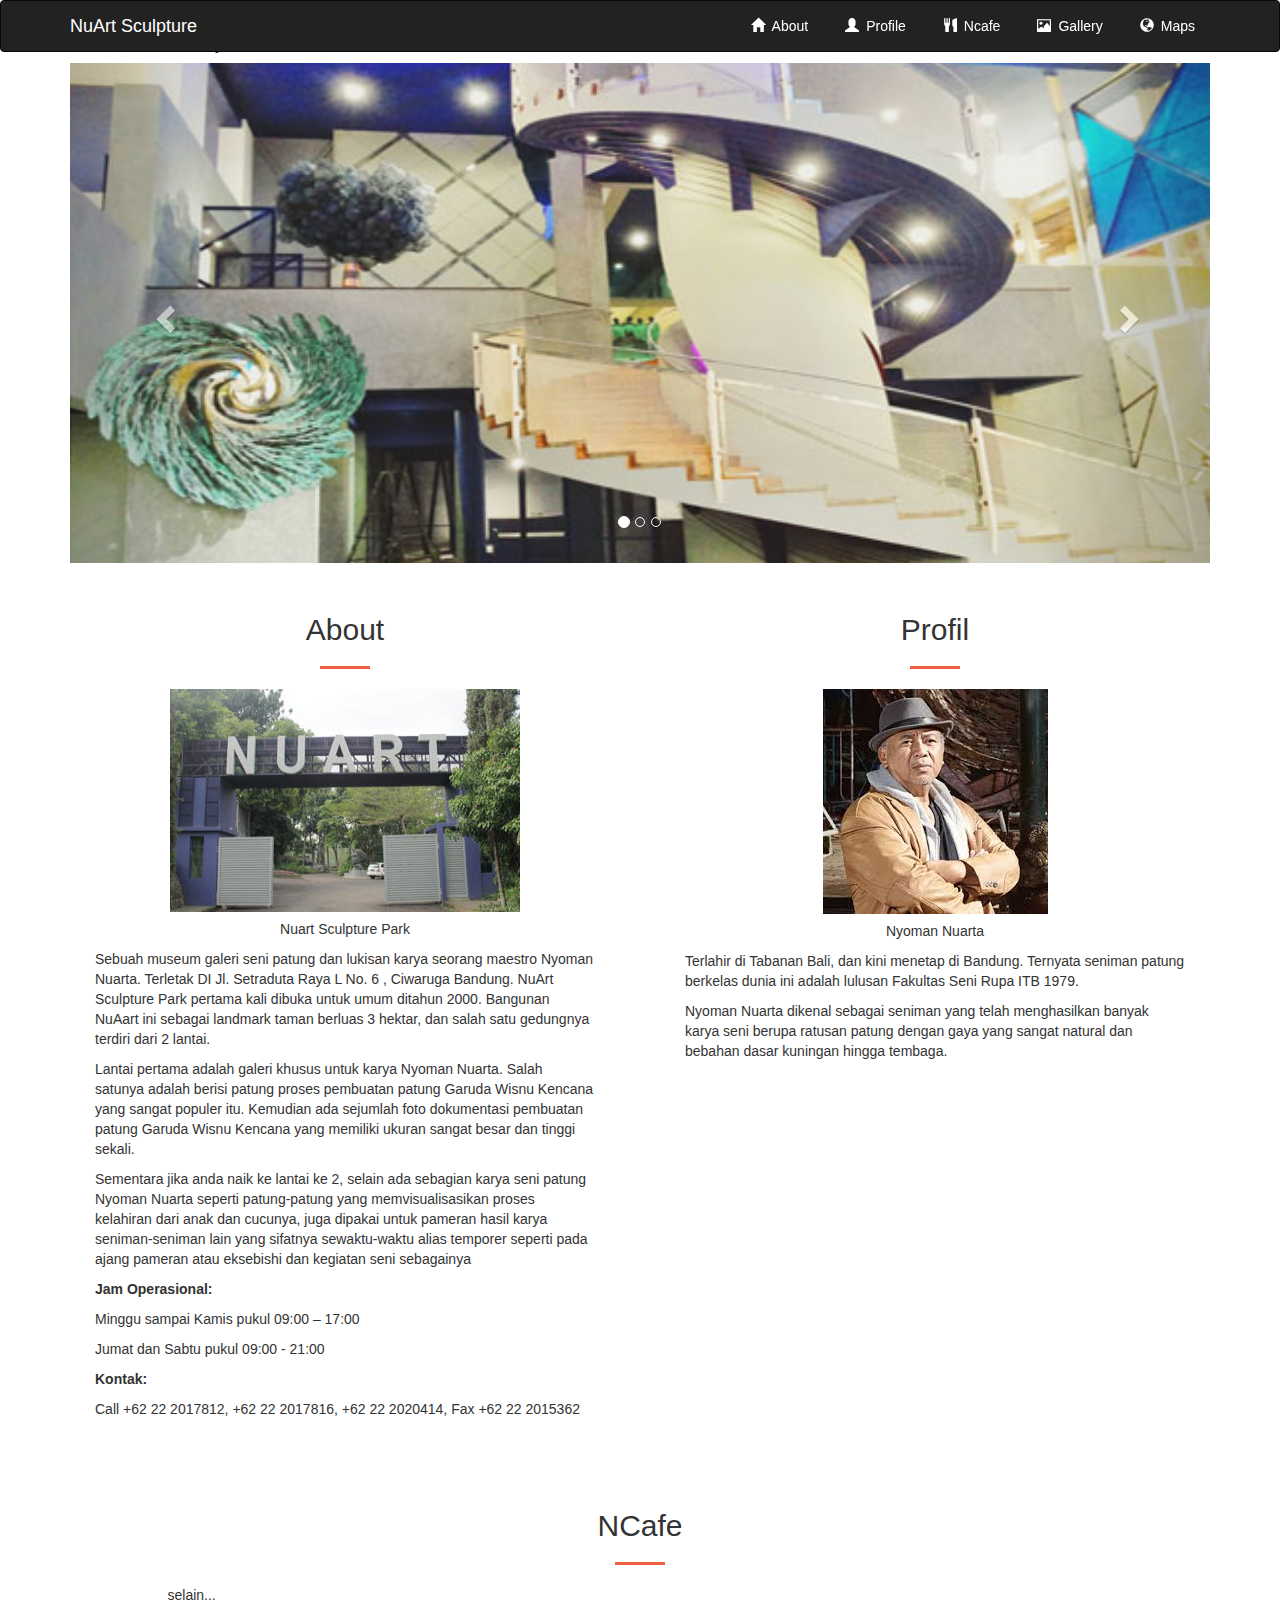
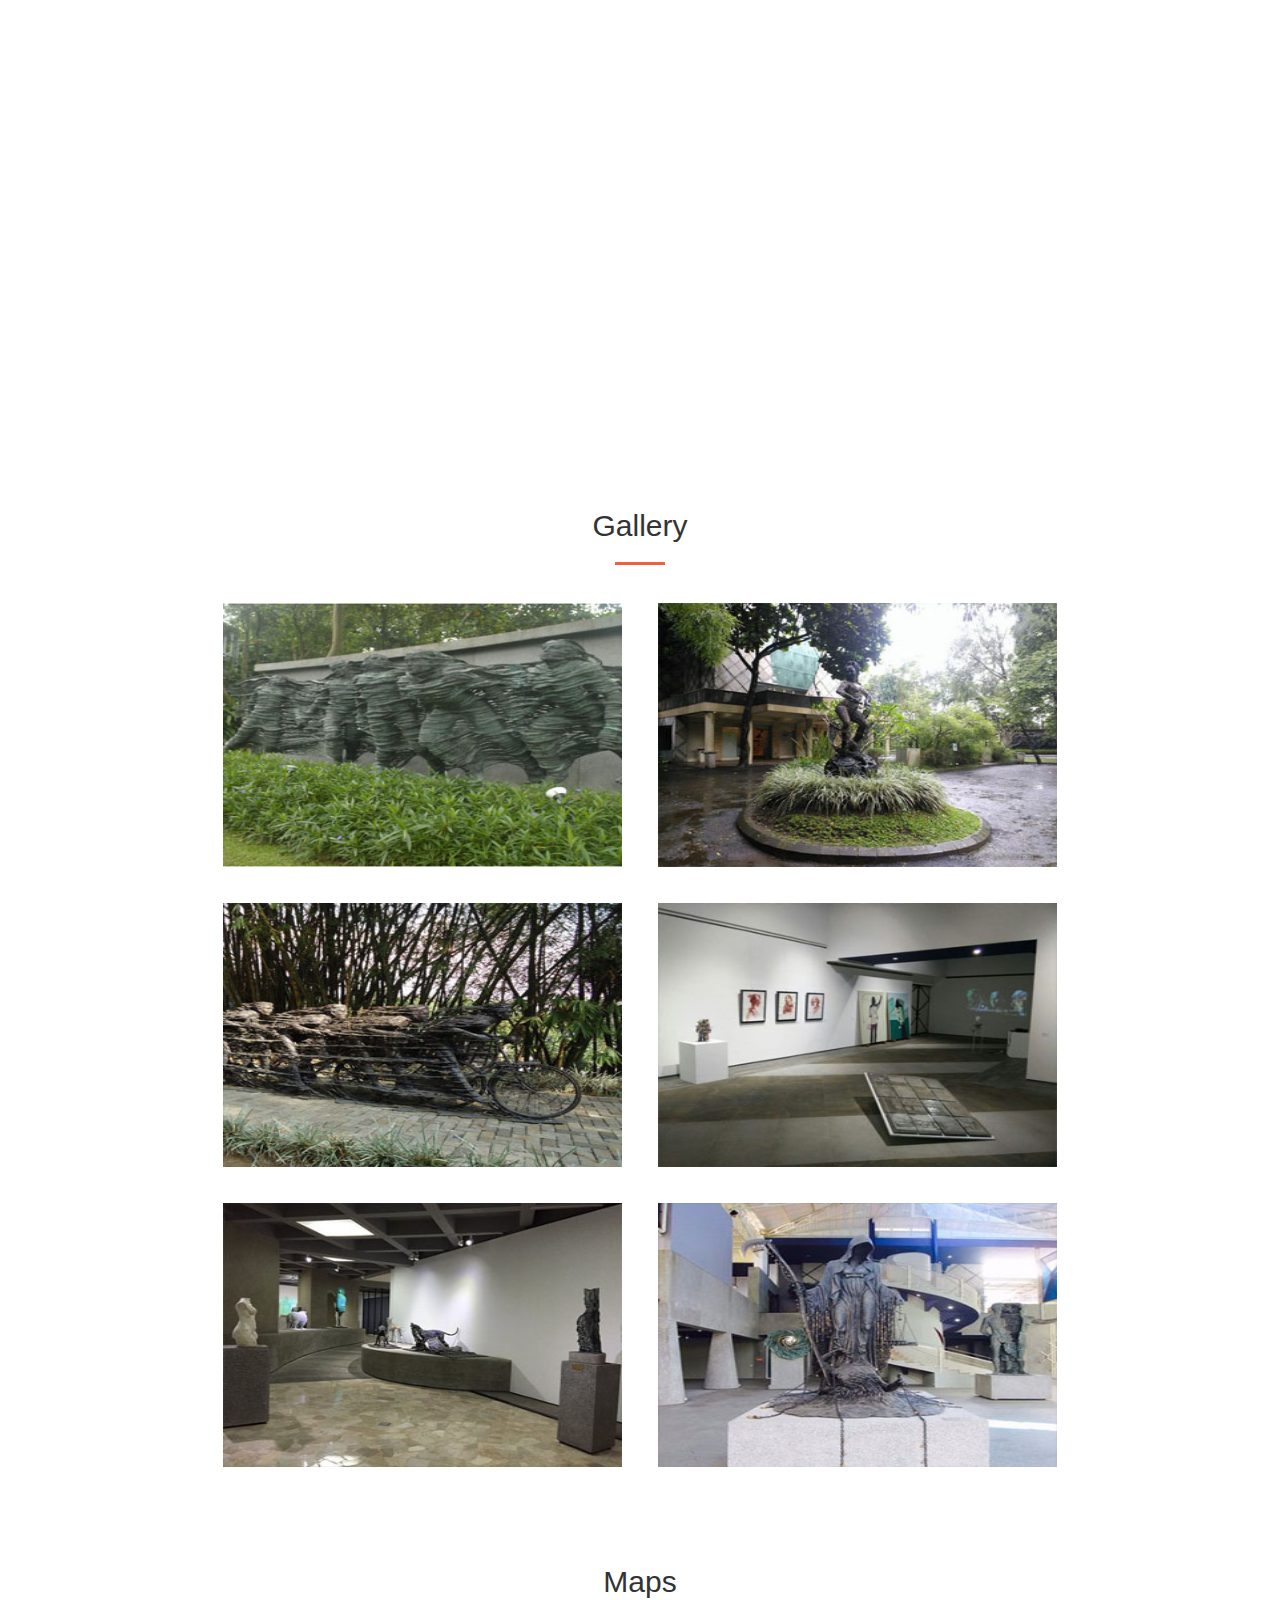
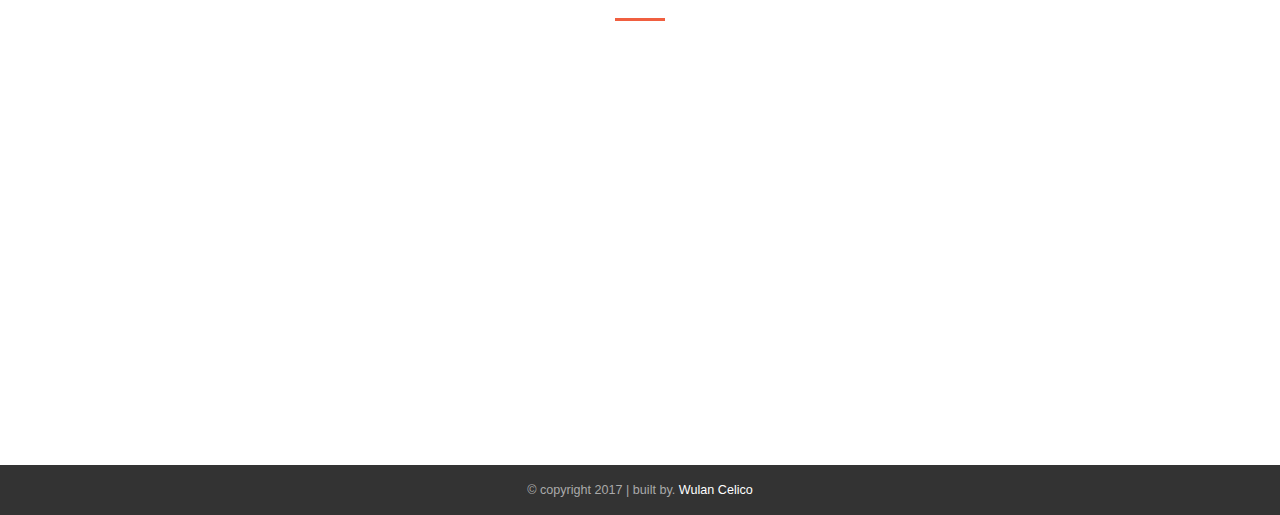
<file: index.html>
<!DOCTYPE html>
<html lang="en">

<head>
  <meta charset="utf-8">
  <meta http-equiv="X-UA-Compatible" content="IE=edge">
  <meta name="viewport" content="width=device-width, initial-scale=1">
  <link rel="stylesheet" href="css/style.css">
  <title>NuArt Sculpture</title>
  <link rel="stylesheet" href="https://maxcdn.bootstrapcdn.com/bootstrap/3.3.7/css/bootstrap.min.css">
  <script src="https://ajax.googleapis.com/ajax/libs/jquery/3.2.1/jquery.min.js"></script>
  <script src="https://maxcdn.bootstrapcdn.com/bootstrap/3.3.7/js/bootstrap.min.js"></script>
  <link href="vendor/magnific-popup/magnific-popup.css" rel="stylesheet">
  <link href="css/creative.min.css" rel="stylesheet">
</head>

<body id="page-top">
  <nav class="navbar navbar-inverse fixed-top">
    <div class="container">
      <div class="navbar-header">
        <button type="button" class="navbar-toggle" data-toggle="collapse" data-target="#navbarResponsive" aria-controls="navbarResponsive"
          aria-expanded="false" aria-label="Toggle navigation">
          <span class="navbar-toggler-icon"></span>
        </button>
        <a class="navbar-brand" js-scroll-trigger "js-scroll-trigger" href="#page-top">NuArt Sculpture</a>
      </div>
      <div class="collapse navbar-collapse" id="navbarResponsive">
        <ul class="nav navbar-nav navbar-right">
          <li class="nav-item">
            <a class="nav-link js-scroll-trigger" href="#about">
              <span class="glyphicon glyphicon-home"></span>About</a>
          </li>
          <li class="nav-item">
            <a class="nav-link js-scroll-trigger" href="#profile">
              <span class="glyphicon glyphicon-user"></span>Profile</a>
          </li>
          <li class="nav-item">
            <a class="nav-link js-scroll-trigger" href="#ncafe">
              <span class="glyphicon glyphicon-cutlery"></span>Ncafe</a>
          </li>
          <li class="nav-item">
            <a class="nav-link js-scroll-trigger" href="#gallery">
              <span class="glyphicon glyphicon-picture"></span>Gallery</a>
          </li>
          <li class="nav-item">
            <a class="nav-link js-scroll-trigger" href="#maps">
              <span class="glyphicon glyphicon-globe"></span>Maps</a>
          </li>
        </ul>
      </div>
    </div>
  </nav>
  <div class="container">
    <h2>NuArt Sculpture Park</h2>
    <div id="myCarousel" class="carousel slide" data-ride="carousel">
      <!-- Indicators -->
      <ol class="carousel-indicators">
        <li data-target="#myCarousel" data-slide-to="0" class="active"></li>
        <li data-target="#myCarousel" data-slide-to="1"></li>
        <li data-target="#myCarousel" data-slide-to="2"></li>
      </ol>

      <!-- Wrapper for slides -->
      <div class="carousel-inner">
        <div class="item active">
          <img src="img/interior.jpg" alt="Interior" style="width:100%;">
        </div>

        <div class="item">
          <img src="img/sculpt.jpg" alt="Sculpture" style="width:100%;">
        </div>

        <div class="item">
          <img src="img/art.jpg" alt="Art" style="width:100%;">
        </div>
      </div>

      <!-- Left and right controls -->
      <a class="left carousel-control" href="#myCarousel" data-slide="prev">
        <span class="glyphicon glyphicon-chevron-left"></span>
        <span class="sr-only">Previous</span>
      </a>
      <a class="right carousel-control" href="#myCarousel" data-slide="next">
        <span class="glyphicon glyphicon-chevron-right"></span>
        <span class="sr-only">Next</span>
      </a>
    </div>
  </div>
  <section class="about">
    <div class="flex-parent">
      <div class="flex-child about" id="about">
        <span class="title">
          <h2 class="text-center">About</h2>
          <hr>
        </span>
        <span class="description">
          <figure>
            <a href="img/about-nuart-r.jpg">
              <img src="img/about-nuart-r.jpg" width="350" height="223" alt="Nuart Sculpture Park">
            </a>
            <figcaption>Nuart Sculpture Park</figcaption>
          </figure>
          <p>Sebuah museum galeri seni patung dan lukisan karya seorang maestro Nyoman Nuarta. Terletak DI Jl. Setraduta Raya
            L No. 6 , Ciwaruga Bandung. NuArt Sculpture Park pertama kali dibuka untuk umum ditahun 2000. Bangunan NuAart
            ini sebagai landmark taman berluas 3 hektar, dan salah satu gedungnya terdiri dari 2 lantai.</p>

          <p>Lantai pertama adalah galeri khusus untuk karya Nyoman Nuarta. Salah satunya adalah berisi patung proses pembuatan
            patung Garuda Wisnu Kencana yang sangat populer itu. Kemudian ada sejumlah foto dokumentasi pembuatan patung
            Garuda Wisnu Kencana yang memiliki ukuran sangat besar dan tinggi sekali.</p>

          <p>Sementara jika anda naik ke lantai ke 2, selain ada sebagian karya seni patung Nyoman Nuarta seperti patung-patung
            yang memvisualisasikan proses kelahiran dari anak dan cucunya, juga dipakai untuk pameran hasil karya seniman-seniman
            lain yang sifatnya sewaktu-waktu alias temporer seperti pada ajang pameran atau eksebishi dan kegiatan seni sebagainya</p>

          <p>
            <strong>Jam Operasional:</strong>
          </p>
          <p>Minggu sampai Kamis pukul 09:00 – 17:00</p>
          <p>Jumat dan Sabtu pukul 09:00 - 21:00</p>
          <p>
            <strong>Kontak:</strong>
          </p>
          <p>Call +62 22 2017812, +62 22 2017816, +62 22 2020414, Fax +62 22 2015362</p>
        </span>
      </div>
      <div class="flex-child profile" id="profile">
        <span class="title">
          <h2 class="text-center">Profil</h2>
          <hr>
        </span>
        <span class="description">
          <figure>
            <a href="img/nyoman.jpg">
              <img src="img/nyoman.jpg" width="225" height="225" alt="Nyoman Nuarta">
            </a>
            <figcaption>Nyoman Nuarta</figcaption>
          </figure>
          <p>Terlahir di Tabanan Bali, dan kini menetap di Bandung. Ternyata seniman patung berkelas dunia ini adalah lulusan
            Fakultas Seni Rupa ITB 1979.</p>

          <p>Nyoman Nuarta dikenal sebagai seniman yang telah menghasilkan banyak karya seni berupa ratusan patung dengan gaya
            yang sangat natural dan bebahan dasar kuningan hingga tembaga.</p>
        </span>
      </div>
  </section>
  <section class="NCafe" id="ncafe">
    <div class="container">
      <div class="row">
        <div class="col-sm-12 text-center">
          <h2>NCafe</h2>
          <hr>
        </div>
      </div>
    </div>

    <div class="container">
      <div class="row">
        <div class="col-sm-5 col-sm-offset-1">
          <p>selain...
        </div>
      </div>

    </div>
  </section>
  <section class="p-0" id="gallery">
    <span class="title">
      <h2 class="text-center">Gallery</h2>
      <hr>
    </span>
    <div id="lightbox-container">
      <a class="lightbox" href="#perbesar">
        <img src="img/Galery/NEW/Untitled-1.jpg" />
      </a>
      <div class="lightbox-target" id="perbesar">
        <img src="img/Galery/NEW/Untitled-1.jpg" />
        <a class="anchor lightbox-close" href="#lightbox-container"></a>
      </div>

      <a class="lightbox" href="#perbesar2">
        <img src="img/Galery/NEW/Untitled-2.jpg" />
      </a>
      <div class="lightbox-target" id="perbesar2">
        <img src="img/Galery/NEW/Untitled-2.jpg" />
        <a class="lightbox-close" href="#lightbox-container"></a>
      </div>

      <a class="lightbox" href="#perbesar3">
        <img src="img/Galery/NEW/Untitled-3.jpg" />
      </a>
      <div class="lightbox-target" id="perbesar3">
        <img src="img/Galery/NEW/Untitled-3.jpg" />
        <a class="lightbox-close" href="#lightbox-container"></a>
      </div>

      <a class="lightbox" href="#perbesar4">
        <img src="img/Galery/NEW/Untitled-4.jpg" />
      </a>
      <div class="lightbox-target" id="perbesar4">
        <img src="img/Galery/NEW/Untitled-4.jpg" />
        <a class="lightbox-close" href="#lightbox-container"></a>
      </div>

      <a class="lightbox" href="#perbesar5">
        <img src="img/Galery/NEW/Untitled-5.jpg" />
      </a>
      <div class="lightbox-target" id="perbesar5">
        <img src="img/Galery/NEW/Untitled-5.jpg" />
        <a class="lightbox-close" href="#lightbox-container"></a>
      </div>

      <a class="lightbox" href="#perbesar6">
        <img src="img/Galery/NEW/Untitled-6.jpg" />
      </a>
      <div class="lightbox-target" id="perbesar6">
        <img src="img/Galery/NEW/Untitled-6.jpg" />
        <a class="lightbox-close" href="#lightbox-container"></a>
      </div>
    </div>
  </section>
  <section class="lokasi" id="maps">
    <div class="map-title">
      <h2>Maps
      </h2>
      <hr>
    </div>
    <div class="map-content">
      <iframe width="700" height="400" frameborder="0" style="border:0" src="https://www.google.com/maps/embed/v1/place?q=place_id:ChIJdVvFuifkaC4RuhC3fW9m9Cg&key=AIzaSyA6nDLlwUw40kvjo95vm-TwYqVZXupQaQk"
        allowfullscreen></iframe>
    </div>
  </section>
  <footer>
    <div class="site-footer">
      <p>&copy; copyright 2017 | built by.
        <a href="http://instagram.com/wulancelico">Wulan Celico</a>
      </p>
    </div>
  </footer>
  <script src="vendor/jquery/jquery.min.js"></script>
  <script src="vendor/bootstrap/js/bootstrap.bundle.min.js"></script>
  <!-- Plugin JavaScript -->
  <script src="vendor/jquery-easing/jquery.easing.min.js"></script>
  <script src="vendor/scrollreveal/scrollreveal.min.js"></script>
  <script src="vendor/magnific-popup/jquery.magnific-popup.min.js"></script>
  <!-- Custom scripts for this template -->
  <script src="js/creative.min.js"></script>
</body>

</html>
</file>
<file: css/style.css>
/* Ini untuk resetting CSS (ubah beberapa default value dari CSS bawaan browser) */

html,
body,
div,
span,
applet,
object,
iframe,
h1,
h2,
h3,
h4,
h5,
h6,
p,
blockquote,
pre,
a,
abbr,
acronym,
address,
big,
cite,
code,
del,
dfn,
em,
font,
ins,
kbd,
q,
s,
samp,
small,
strike,
strong,
sub,
sup,
tt,
var,
dl,
dt,
dd,
ol,
ul,
li,
fieldset,
form,
label,
legend,
table,
caption,
tbody,
tfoot,
thead,
tr,
th,
td {
  border: 0;
  font-family: inherit;
  font-size: 100%;
  font-style: inherit;
  font-weight: inherit;
  margin: 0;
  outline: 0;
  padding: 0;
  vertical-align: baseline;
  box-sizing: border-box;
}

html {
  position: relative;
  min-height: 100%;
  font: inherit;
  overflow-y: scroll;
  height: auto !important;
}

::after,
::before {
  margin: 0 7px;
}


/* Kode CSS sebenarnya mulai dari sini */

body {
  margin: 0 0 100px;
  position: relative;
  height: auto !important;
}

hr {
  width: 250px;
  border-top: 3px solid #999;
}

section {
  min-height: 600px;
  padding: 3rem 0 !important;
}

figure {
  text-align: center;
}

figcaption {
  margin: 7px 0 10px;
}

.flex-parent {
  display: flex;
  justify-content: space-around;
  flex-wrap: wrap;
  padding: 0 50px;
}

.flex-child {
  width: 550px;
  min-width: 387px;
  padding: 0 25px;
}


/* Lightbox */

#lightbox-container {
  display: flex;
  justify-content: center;
  flex-wrap: wrap;
}

.lightbox {
  display: inline-block;
  width: 405px;
  height: 270px;
  overflow: hidden;
  margin: 15px;
  box-sizing: border-box;
}

a.lightbox img {
  height: 270px;
  border: 3px solid white;
  box-shadow: 0px 0px 8px rgba(0, 0, 0, 0.3);
  width: 100%;
  box-sizing: border-box;
}

a.lightbox img:hover {
  opacity: 0.8;
}


/* Styles the lightbox, removes it from sight and adds the fade-in transition */

.lightbox-target {
  position: fixed;
  left: 0;
  width: 100%;
  background: rgba(0, 0, 0, 0.7);
  opacity: 0;
  -webkit-transition: opacity .5s ease-in-out;
  -moz-transition: opacity .5s ease-in-out;
  -o-transition: opacity .5s ease-in-out;
  transition: opacity .5s ease-in-out;
  overflow: hidden;
  z-index: 999;
}


/* Styles the lightbox image, centers it vertically and horizontally, adds the zoom-in transition and makes it responsive using a combination of margin and absolute positioning */

.lightbox-target img {
  margin: auto;
  position: absolute;
  top: 0;
  left: 0;
  right: 0;
  bottom: 0;
  max-width: 50%;
  border: 3px solid white;
  box-shadow: 0px 0px 8px rgba(0, 0, 0, 0.3);
  box-sizing: border-box;
  -webkit-transition: .5s ease-in-out;
  -moz-transition: .5s ease-in-out;
  -o-transition: .5s ease-in-out;
  transition: .5s ease-in-out;
}


/* Styles the close link, adds the slide down transition */

a.lightbox-close {
  display: block;
  width: 50px;
  height: 50px;
  box-sizing: border-box;
  background: white;
  color: black;
  text-decoration: none;
  position: absolute;
  right: 0;
  -webkit-transition: .5s ease-in-out;
  -moz-transition: .5s ease-in-out;
  -o-transition: .5s ease-in-out;
  transition: .5s ease-in-out;
}


/* Provides part of the "X" to eliminate an image from the close link */

a.lightbox-close:before {
  content: "";
  display: block;
  height: 30px;
  width: 1px;
  background: black;
  position: absolute;
  left: 26px;
  top: 10px;
  -webkit-transform: rotate(45deg);
  -moz-transform: rotate(45deg);
  -o-transform: rotate(45deg);
  transform: rotate(45deg);
}


/* Provides part of the "X" to eliminate an image from the close link */

a.lightbox-close:after {
  content: "";
  display: block;
  height: 30px;
  width: 1px;
  background: black;
  position: absolute;
  left: 26px;
  top: 10px;
  -webkit-transform: rotate(-45deg);
  -moz-transform: rotate(-45deg);
  -o-transform: rotate(-45deg);
  transform: rotate(-45deg);
}


/* Uses the :target pseudo-class to perform the animations upon clicking the .lightbox-target anchor */

.lightbox-target:target {
  opacity: 1;
  top: 0;
  bottom: 0;
}

.lightbox-target:target img {
  background-color: #ffffff;
}

.lightbox-target:target a.lightbox-close {
  top: 0px;
}

.navbar-inverse {
  position: fixed !important;
  width: 100% !important;
  z-index: 99 !important;
}

a {
  color: #fff !important;
}

.carousel {
  width: 100%;
  height: 500px;
}

.carousel-inner .item {
  position: relative;
  width: 100%;
  height: 500px;
  overflow: hidden;
}

.carousel-inner .item img {
  position: absolute;
  left: 50%;
  top: 50%;
  height: auto;
  width: 100%;
  -webkit-transform: translate(-50%, -50%);
  -ms-transform: translate(-50%, -50%);
  transform: translate(-50%, -50%);
}

.lokasi {
  width: 100%;
}

.map-title {
  text-align: center;
}

.map-content {
  text-align: center;
}

footer {
  position: absolute;
  bottom: 0;
  left: 0;
  width: 100%;
  height: 50px;
  line-height: 50px;
  background-color: #333;
  text-align: center;
}

footer p {
  margin: 0;
  color: #aaa;
  font-size: 0.9em;
}
</file>
<file: css/creative.min.css>
/*!
 * Start Bootstrap - Creative v4.0.0-beta.2 (https://startbootstrap.com/template-overviews/creative)
 * Copyright 2013-2017 Start Bootstrap
 * Licensed under MIT (https://github.com/BlackrockDigital/startbootstrap-creative/blob/master/LICENSE)
 */body,html{width:100%;height:100%}body{font-family:Merriweather,'Helvetica Neue',Arial,sans-serif}hr{max-width:50px;border-width:3px;border-color:#f05f40}hr.light{border-color:#fff}a{color:#f05f40;-webkit-transition:all .2s;-moz-transition:all .2s;transition:all .2s}a:hover{color:#f05f40}h1,h2,h3,h4,h5,h6{font-family:'Open Sans','Helvetica Neue',Arial,sans-serif}.bg-primary{background-color:#f05f40!important}.bg-dark{background-color:#212529!important}.text-faded{color:rgba(255,255,255,.7)}section{padding:8rem 0}.section-heading{margin-top:0}::-moz-selection{color:#fff;background:#212529;text-shadow:none}::selection{color:#fff;background:#212529;text-shadow:none}img::selection{color:#fff;background:0 0}img::-moz-selection{color:#fff;background:0 0}body{-webkit-tap-highlight-color:#212529}#mainNav{border-bottom:1px solid rgba(33,37,41,.1);background-color:#fff;font-family:'Open Sans','Helvetica Neue',Arial,sans-serif;-webkit-transition:all .2s;-moz-transition:all .2s;transition:all .2s}#mainNav .navbar-brand{font-weight:700;text-transform:uppercase;color:#f05f40;font-family:'Open Sans','Helvetica Neue',Arial,sans-serif}#mainNav .navbar-brand:focus,#mainNav .navbar-brand:hover{color:#f05f40}#mainNav .navbar-nav>li.nav-item>a.nav-link,#mainNav .navbar-nav>li.nav-item>a.nav-link:focus{font-size:.9rem;font-weight:700;text-transform:uppercase;color:#212529}#mainNav .navbar-nav>li.nav-item>a.nav-link:focus:hover,#mainNav .navbar-nav>li.nav-item>a.nav-link:hover{color:#f05f40}#mainNav .navbar-nav>li.nav-item>a.nav-link.active,#mainNav .navbar-nav>li.nav-item>a.nav-link:focus.active{color:#f05f40!important;background-color:transparent}#mainNav .navbar-nav>li.nav-item>a.nav-link.active:hover,#mainNav .navbar-nav>li.nav-item>a.nav-link:focus.active:hover{background-color:transparent}@media (min-width:992px){#mainNav{border-color:transparent;background-color:transparent}#mainNav .navbar-brand{color:rgba(255,255,255,.7)}#mainNav .navbar-brand:focus,#mainNav .navbar-brand:hover{color:#fff}#mainNav .navbar-nav>li.nav-item>a.nav-link{padding:.5rem 1rem}#mainNav .navbar-nav>li.nav-item>a.nav-link,#mainNav .navbar-nav>li.nav-item>a.nav-link:focus{color:rgba(255,255,255,.7)}#mainNav .navbar-nav>li.nav-item>a.nav-link:focus:hover,#mainNav .navbar-nav>li.nav-item>a.nav-link:hover{color:#fff}#mainNav.navbar-shrink{border-bottom:1px solid rgba(33,37,41,.1);background-color:#fff}#mainNav.navbar-shrink .navbar-brand{color:#f05f40}#mainNav.navbar-shrink .navbar-brand:focus,#mainNav.navbar-shrink .navbar-brand:hover{color:#f05f40}#mainNav.navbar-shrink .navbar-nav>li.nav-item>a.nav-link,#mainNav.navbar-shrink .navbar-nav>li.nav-item>a.nav-link:focus{color:#212529}#mainNav.navbar-shrink .navbar-nav>li.nav-item>a.nav-link:focus:hover,#mainNav.navbar-shrink .navbar-nav>li.nav-item>a.nav-link:hover{color:#f05f40}}header.masthead{padding-top:10rem;padding-bottom:calc(10rem - 56px);background-image:url(../img/header.jpg);background-position:center center;-webkit-background-size:cover;-moz-background-size:cover;-o-background-size:cover;background-size:cover}header.masthead hr{margin-top:30px;margin-bottom:30px}header.masthead h1{font-size:2rem}header.masthead p{font-weight:300}@media (min-width:768px){header.masthead p{font-size:1.15rem}}@media (min-width:992px){header.masthead{height:100vh;min-height:650px;padding-top:0;padding-bottom:0}header.masthead h1{font-size:3rem}}@media (min-width:1200px){header.masthead h1{font-size:4rem}}.service-box{max-width:400px}.portfolio-box{position:relative;display:block;max-width:650px;margin:0 auto}.portfolio-box .portfolio-box-caption{position:absolute;bottom:0;display:block;width:100%;height:100%;text-align:center;opacity:0;color:#fff;background:rgba(240,95,64,.9);-webkit-transition:all .2s;-moz-transition:all .2s;transition:all .2s}.portfolio-box .portfolio-box-caption .portfolio-box-caption-content{position:absolute;top:50%;width:100%;transform:translateY(-50%);text-align:center}.portfolio-box .portfolio-box-caption .portfolio-box-caption-content .project-category,.portfolio-box .portfolio-box-caption .portfolio-box-caption-content .project-name{padding:0 15px;font-family:'Open Sans','Helvetica Neue',Arial,sans-serif}.portfolio-box .portfolio-box-caption .portfolio-box-caption-content .project-category{font-size:14px;font-weight:600;text-transform:uppercase}.portfolio-box .portfolio-box-caption .portfolio-box-caption-content .project-name{font-size:18px}.portfolio-box:hover .portfolio-box-caption{opacity:1}.portfolio-box:focus{outline:0}@media (min-width:768px){.portfolio-box .portfolio-box-caption .portfolio-box-caption-content .project-category{font-size:16px}.portfolio-box .portfolio-box-caption .portfolio-box-caption-content .project-name{font-size:22px}}.text-primary{color:#f05f40!important}.btn{font-weight:700;text-transform:uppercase;border:none;border-radius:300px;font-family:'Open Sans','Helvetica Neue',Arial,sans-serif}.btn-xl{padding:1rem 2rem}.btn-primary{background-color:#f05f40;border-color:#f05f40}.btn-primary:active,.btn-primary:focus,.btn-primary:hover{color:#fff;background-color:#ee4b28!important}.btn-primary:active,.btn-primary:focus{box-shadow:0 0 0 .2rem rgba(240,95,64,.5)!important}
</file>
